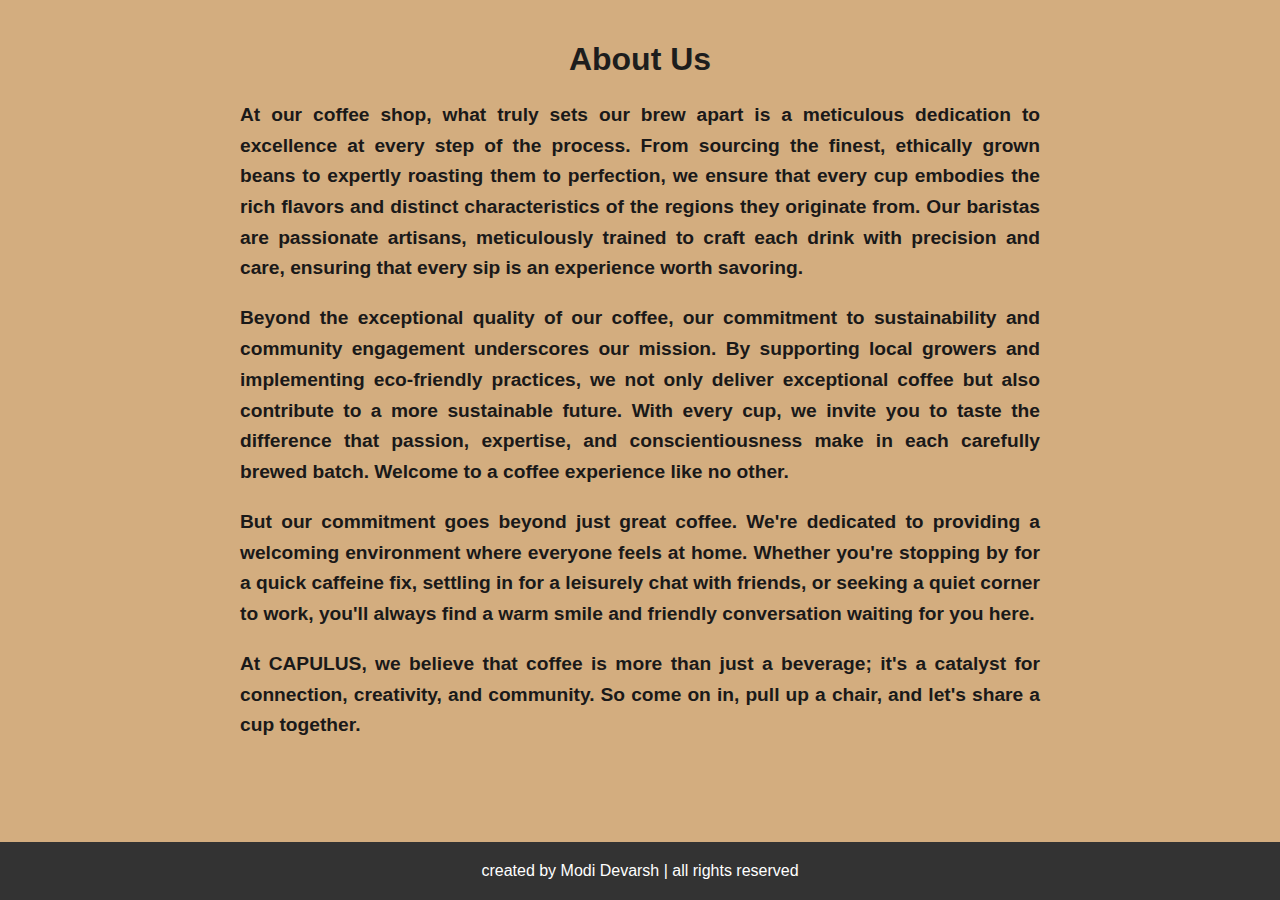
<file: about.html>
<!DOCTYPE html>
<html lang="en">
  <head>
    <meta charset="UTF-8" />
    <meta name="viewport" content="width=device-width, initial-scale=1.0" />
    <title>About Us - Coffee Shop</title>
    <style>
      body {
        font-family: Arial, sans-serif;
        margin: 0;
        padding: 0;
      }
      .container {
        max-width: 800px;
        margin: 0 auto;
        padding: 20px;
      }
      h1 {
        text-align: center;
        color: rgb(29, 29, 29);
        font-size: xx-large;
        font-weight: bolder;
        font-family: "Roboto", sans-serif;
      }
      p {
        text-align: justify;
        line-height: 1.6;
        color: #1a1919;
        font-size: larger;
        font-weight: bold;
      }
      footer {
        background-color: #333;
        color: #fff;
        text-align: center;
        padding: 20px 0;
        position: fixed;
        width: 100%;
        bottom: 0;
        left: 0;
      }
    </style>
  </head>
  <body style="background-color: #d3ad7f">
    <div class="container">
      <h1>About Us</h1>
      <p>
        At our coffee shop, what truly sets our brew apart is a meticulous
        dedication to excellence at every step of the process. From sourcing the
        finest, ethically grown beans to expertly roasting them to perfection,
        we ensure that every cup embodies the rich flavors and distinct
        characteristics of the regions they originate from. Our baristas are
        passionate artisans, meticulously trained to craft each drink with
        precision and care, ensuring that every sip is an experience worth
        savoring.
      </p>
      <p>
        Beyond the exceptional quality of our coffee, our commitment to
        sustainability and community engagement underscores our mission. By
        supporting local growers and implementing eco-friendly practices, we not
        only deliver exceptional coffee but also contribute to a more
        sustainable future. With every cup, we invite you to taste the
        difference that passion, expertise, and conscientiousness make in each
        carefully brewed batch. Welcome to a coffee experience like no other.
      </p>
      <p>
        But our commitment goes beyond just great coffee. We're dedicated to
        providing a welcoming environment where everyone feels at home. Whether
        you're stopping by for a quick caffeine fix, settling in for a leisurely
        chat with friends, or seeking a quiet corner to work, you'll always find
        a warm smile and friendly conversation waiting for you here.
      </p>

      <p>
        At CAPULUS, we believe that coffee is more than just a beverage; it's a
        catalyst for connection, creativity, and community. So come on in, pull
        up a chair, and let's share a cup together.
      </p>
    </div>
    <div class="container">
      <footer>
        <section class="footer">
          <div class="share">
            <a
              href="https://www.facebook.com/"
              target="_blank"
              class="fab fa-facebook-f"
            ></a>
            <a
              href="https://twitter.com/"
              target="_blank"
              class="fab fa-twitter"
            ></a>
            <a
              href="https://www.instagram.com/"
              target="_blank"
              class="fab fa-instagram"
            ></a>
            <a
              href="https://in.linkedin.com/"
              target="_blank"
              class="fab fa-linkedin"
            ></a>
            <a
              href="https://www.pinterest.com.au/ideas/"
              target="_blank"
              class="fab fa-pinterest"
            ></a>
          </div>

          <div class="credit">
            created by <span>Modi Devarsh</span> | all rights reserved
          </div>
        </section>
      </footer>
    </div>
  </body>
</html>
</file>
